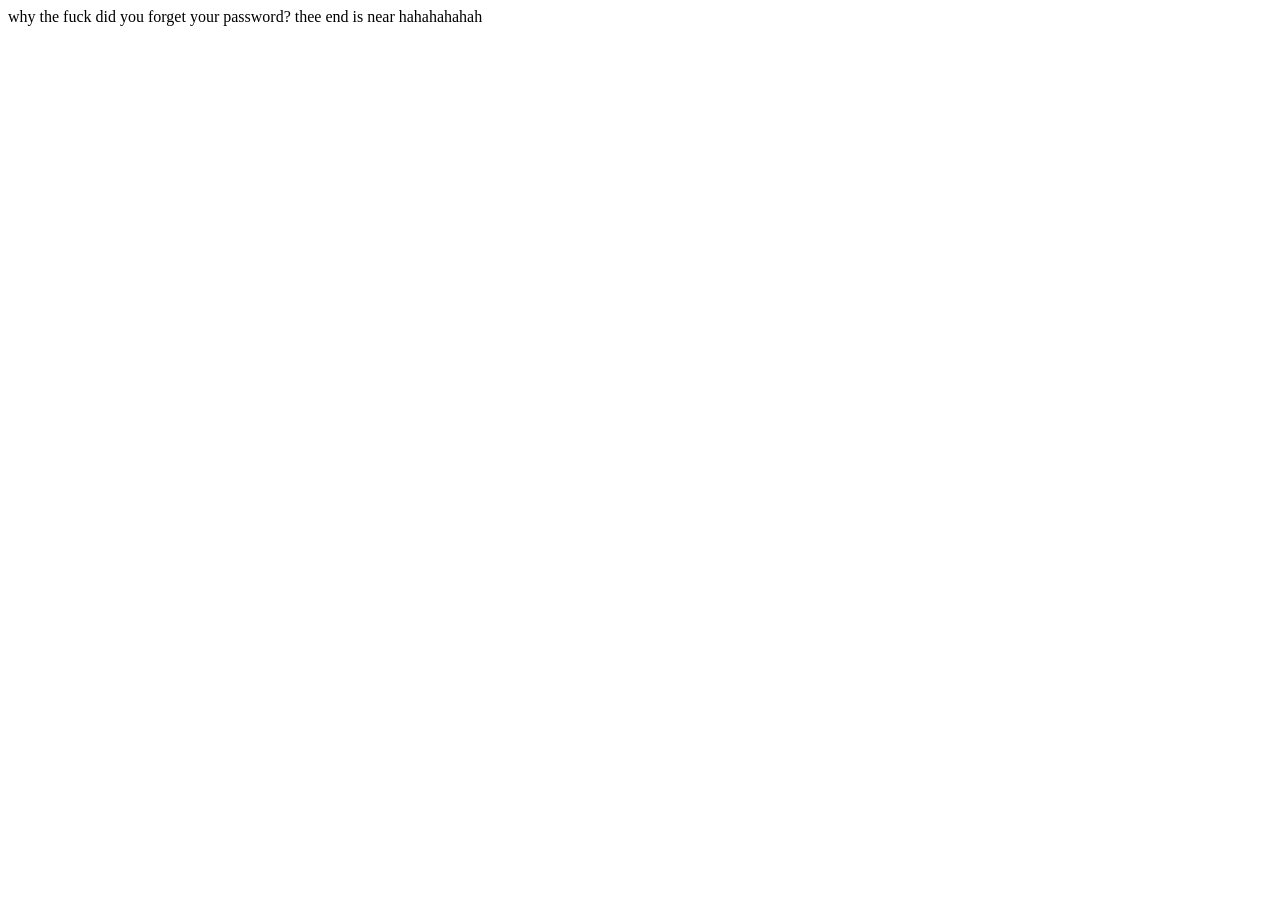
<file: forgot-password.html>
<!DOCTYPE html>
<html lang="en">
<head>
    <meta charset="UTF-8">
    <meta name="viewport" content="width=device-width, initial-scale=1.0">
    <title>forgot password</title>
    </title>
</head>
<body>
    why the fuck did you forget your password?
        thee end is near hahahahahah
</body>
</html>
</file>
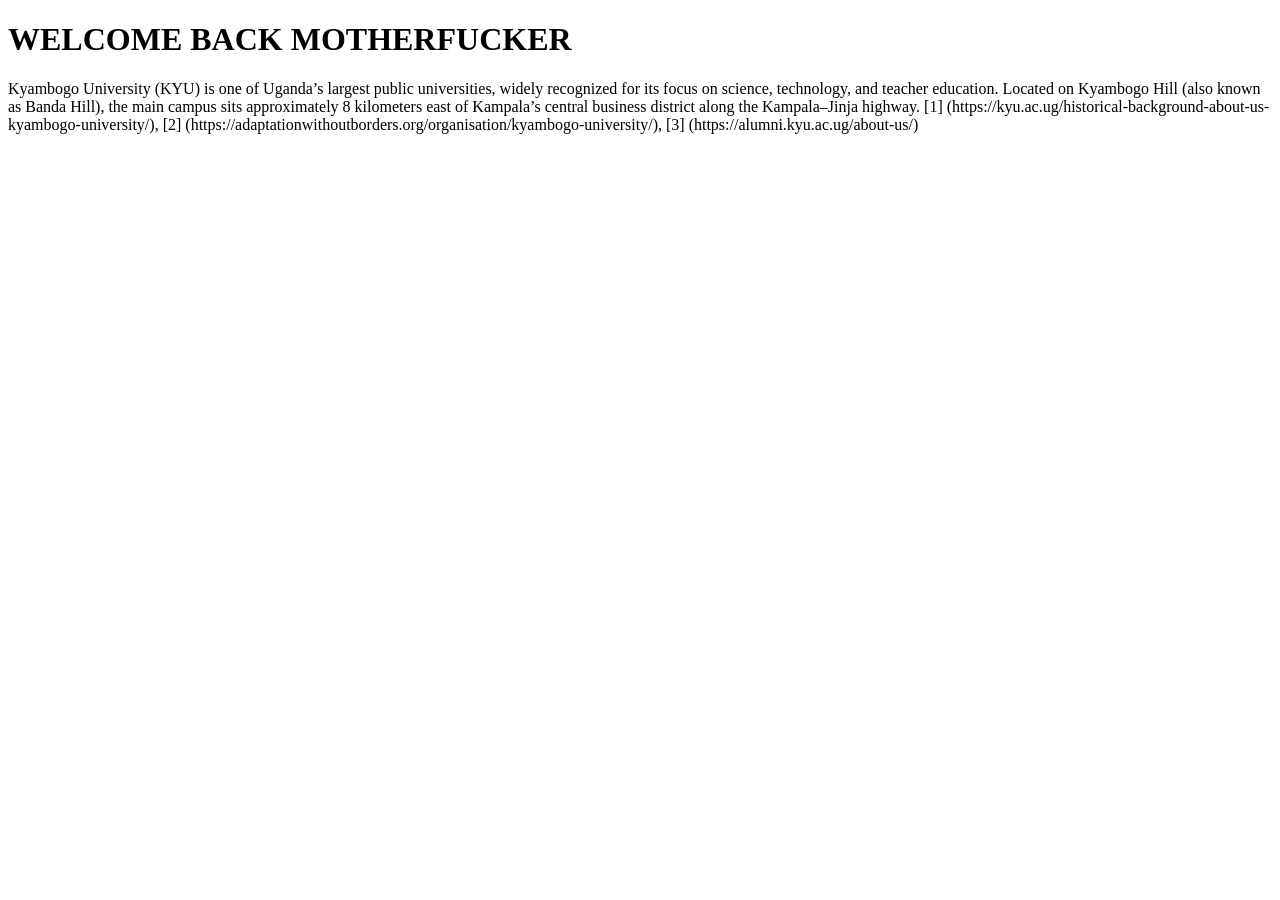
<file: login.html>
<!DOCTYPE html>
<html lang="en">
<head>
    <meta charset="UTF-8">
    <meta name="viewport" content="width=device-width, initial-scale=1.0">
    <title>LOGIN</title>
</head>
<body>
    <h1>WELCOME BACK MOTHERFUCKER</h1>
    <p>Kyambogo University (KYU) is one of Uganda’s largest public universities, widely recognized for its focus on science, technology, and teacher education. Located on Kyambogo Hill (also known as Banda Hill), the main campus sits approximately 8 kilometers east of Kampala’s central business district along the Kampala–Jinja highway. [1] (https://kyu.ac.ug/historical-background-about-us-kyambogo-university/), [2] (https://adaptationwithoutborders.org/organisation/kyambogo-university/), [3] (https://alumni.kyu.ac.ug/about-us/)</p>
</body>
</html>
</file>
